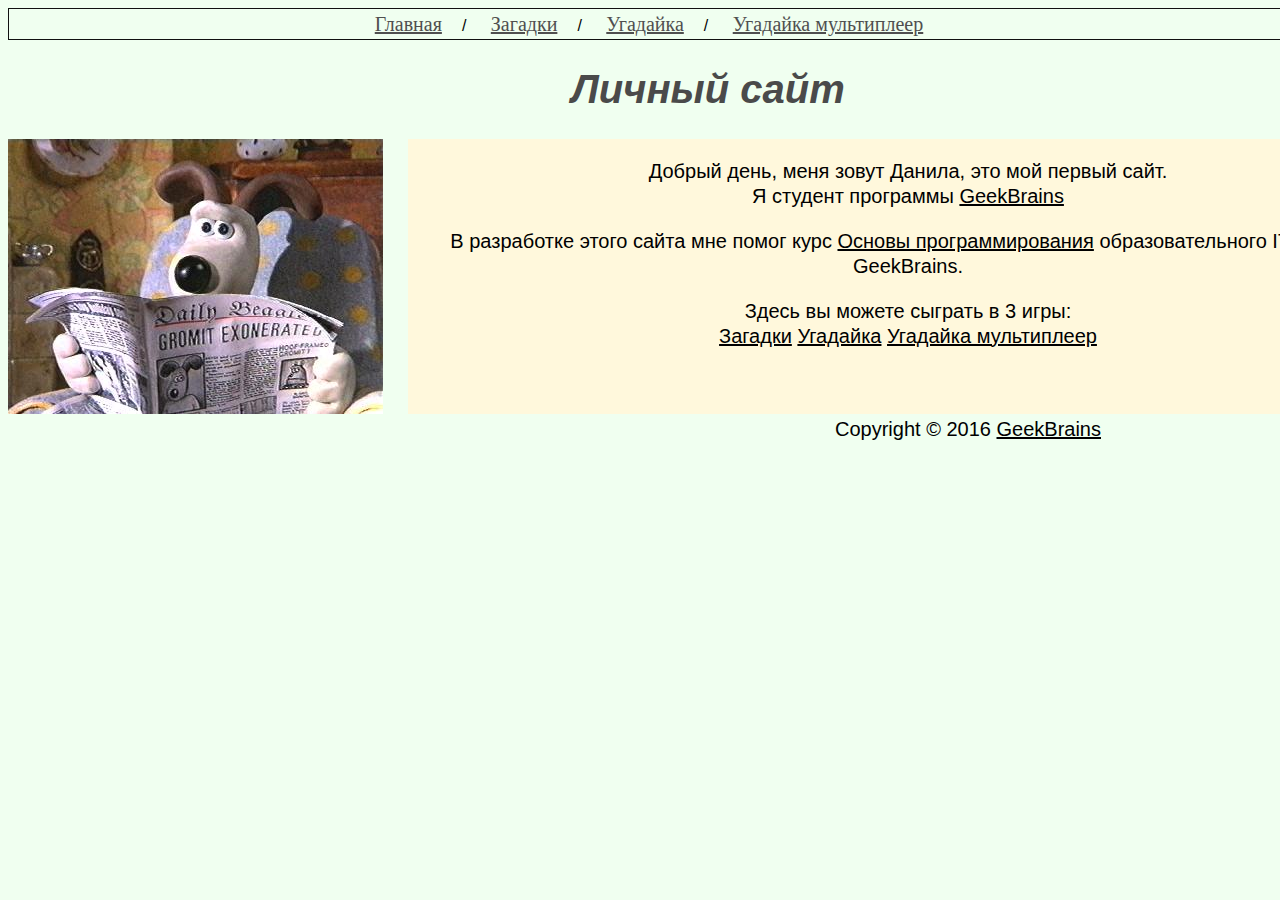
<file: index.html>
<!DOCTYPE html>
<html>
<head>
	<meta charset="utf-8">
	<title>Личный сайт</title>
	<link rel="stylesheet" href="style.css">
</head>
<body >
	<div id="header"> <!-- div - особая область -->
		<a href="#">Главная</a><span>/</span>
		<a href="pazzle.html">Загадки</a><span>/</span>
		<a href="#">Угадайка</a><span>/</span>
		<a href="#">Угадайка мультиплеер</a>
	</div>



<div id="main_body">
	
	<h1> <!-- Заглавие сайта, может быть разных уровней -->
		Личный сайт
	</h1>
	
	<img src="gromit08.jpg"></img>

	
 		<div id="main_text">
 			<p> <!-- Параграф сайта -->
 				Добрый день, меня зовут Данила, это мой первый сайт.
 				<br>Я студент программы <a href="https://geekbrains.ru/">GeekBrains</a> 
 			</p>
 			<p>  
	 			В разработке этого сайта мне помог курс <a href="https://geekbrains.ru/courses/2">Основы программирования</a> образовательного IT­портала GeekBrains.<!-- Ссылка -->
 			</p>
 			<p> 
	 			Здесь вы можете сыграть в 3 игры:
	 			<br>
				<a href="pazzle.html">Загадки</a>
				<a href="#">Угадайка</a>
				<a href="#">Угадайка мультиплеер</a>
 			</p>	
	<!--<br></br> Возврат каретки -->
		</div>
</div>
<div id="footer">
	Copyright © 2016 <a href="https://geekbrains.ru/" target="_blank">GeekBrains</a>
</div>
</body>
</html>
</file>
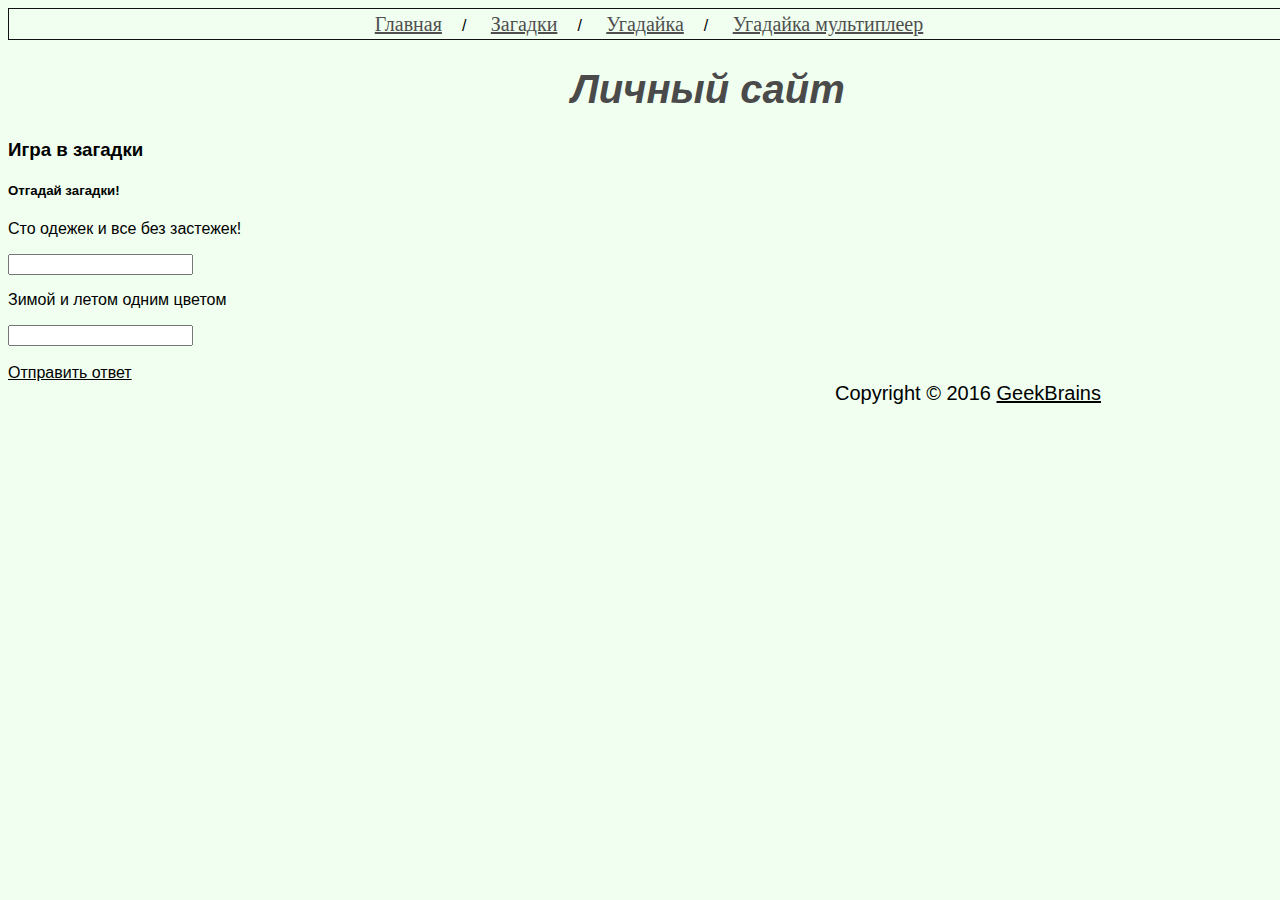
<file: pazzle.html>
<!DOCTYPE html>
<html>
<head>
	<meta charset="utf-8">
	<title>Личный сайт</title>
	<link rel="stylesheet" href="style.css">
	<script type="text/javascript">
		
	function AskQuestions()
	{
		var userAnswer = document.getElementById('userAnswer1').value;
		var result = 0;
		if(userAnswer == "капуста")
			result++;

		userAnswer = document.getElementById('userAnswer2').value;
		if(userAnswer == "елка")
			result++;

		if(result == 2)
		{
			alert('Все угадали');
		}
		else if(result == 1)
		{
			alert('вы угадали 1 ответ');
		}
		else
		{
			alert('Ничего!')
		}
	}

	</script>
</head>
<body >
	<div id="header"> <!-- div - особая область -->
		<a href="#">Главная</a><span>/</span>
		<a href="#">Загадки</a><span>/</span>
		<a href="#">Угадайка</a><span>/</span>
		<a href="#">Угадайка мультиплеер</a>
	</div>



<div id="main_body">
	<h1> <!-- Заглавие сайта, может быть разных уровней -->
		Личный сайт
	</h1>

	<h3> <!-- Заглавие сайта, может быть разных уровней -->
		Игра в загадки
	</h3>
	<h5>Отгадай загадки!</h5>
	<p>Сто одежек и все без застежек!</p>
	<input type="text" id="userAnswer1">
	
	<p>Зимой и летом одним цветом</p>
	<input type="text" id="userAnswer2">
	<br></br>
	<a href="#" onclick="AskQuestions();">Отправить ответ</a>

</div>
<div id="footer">
	Copyright © 2016 <a href="https://geekbrains.ru/" target="_blank">GeekBrains</a>
</div>
</body>
</html>
</file>
<file: style.css>
body /* настройки для области body */
{
	font-family: sans-serif;
	background-color: #F0FFF0;
}

#header /* настройки для области header, созданной искусственно */
{
	background-color: #F0FFF0;
	height: 30px;
	border: 1px solid #111;
	min-width: 1280px;
	text-align: center;
	padding­top: 18px;
	margin: 20 auto;
}

#header #selected
{
	color: #000;
}

#header a
{
	font-family: cursive;
	color: #4f4f4f;
	font-size: 20px;
	font-weight: 200px;
	text-align: left;
	text-decoration-style: none;
	line-height: 30px;
	display: inline-block;
}

#header span
{
	padding: 20px;
}

#main_body
{
	width: 1400px;
	margin: 0 auto;
}

#main_body h1
{
	color: #4a4a4a;
	text-align: center;
	font-size: 40px;
	font-family: sans-serif;
	font-style: italic;
	font-variant: normal;
	font-weight: 200px;
	font-stretch: expanded;
}

#main_body image
{
	margin-left: 40px;
}

#main_body a
{
	color: inherit;
}

#main_body #main_text
{
	background-color: #FFF8DC;
	float: right;
	width: 1000px;
	height: 275px;
}

#main_body #main_text p
{
	line-height: 25px;
	text-align: center;
	font-size: 20px;
}

#main_body #main_text a
{
	color: inherit;
}

#footer
{
	text-align: center;
	font-size: 20px;
	min-width: 1920px;
	background­color: #434445;
	height: 140px;
	margin: 0 auto;
	color: #a4a4a4;
	font­weight: 100;
	line­height: 140px;
}

#footer a
{
	color: inherit;
}
</file>
